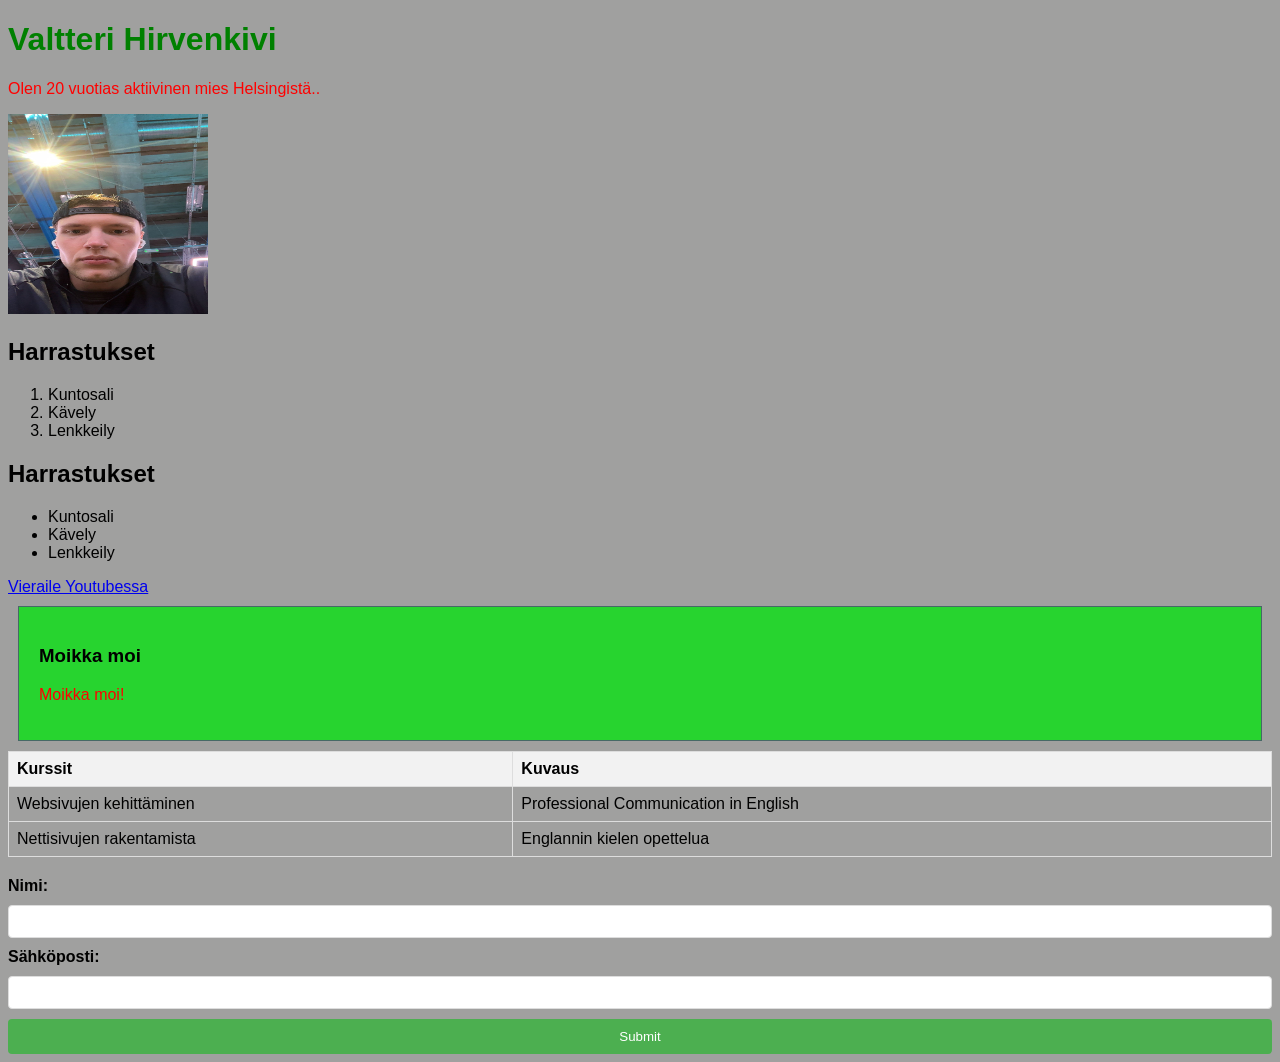
<file: WS02_CSS/index.html>
<!DOCTYPE html>
<html>
<head>
    <title>Valtteri Hirvenkivi</title>
    <link rel="stylesheet" href="styles/style.css">
</head>

<body>

    <h1>Valtteri Hirvenkivi</h1>

    <p>Olen 20 vuotias aktiivinen mies Helsingistä..</p>

    <img src="images/IMG_valtteri.jpg" width="200" height="200">

    <h2>Harrastukset</h2>

    <ol>
        <li>Kuntosali</li>
        <li>Kävely</li>
        <li>Lenkkeily</li>
    </ol>

    <h2>Harrastukset</h2>

    <ul>
        <li>Kuntosali</li>
        <li>Kävely</li>
        <li>Lenkkeily</li>
    </ul>

    <a href="https://www.youtube.com/">Vieraile Youtubessa</a>

    <div class="content-box">
        <h3>Moikka moi</h3>
        <p>Moikka moi!</p>
    </div>

    <table>
        <tr>
            <th>Kurssit</th>
            <th>Kuvaus</th>
        </tr>
        <tr>
            <td>Websivujen kehittäminen</td>
            <td>Professional Communication in English</td>
        </tr>
        <tr>
            <td>Nettisivujen rakentamista</td>
            <td>Englannin kielen opettelua</td>
        </tr>
    </table>

    <form>
        <label for="name">Nimi:</label>
        <input type="text" id="name" name="name">

        <label for="email">Sähköposti:</label>
        <input type="email" id="email" name="email">

        <input type="submit" value="Submit">
    </form>

</body>
</html>
</file>
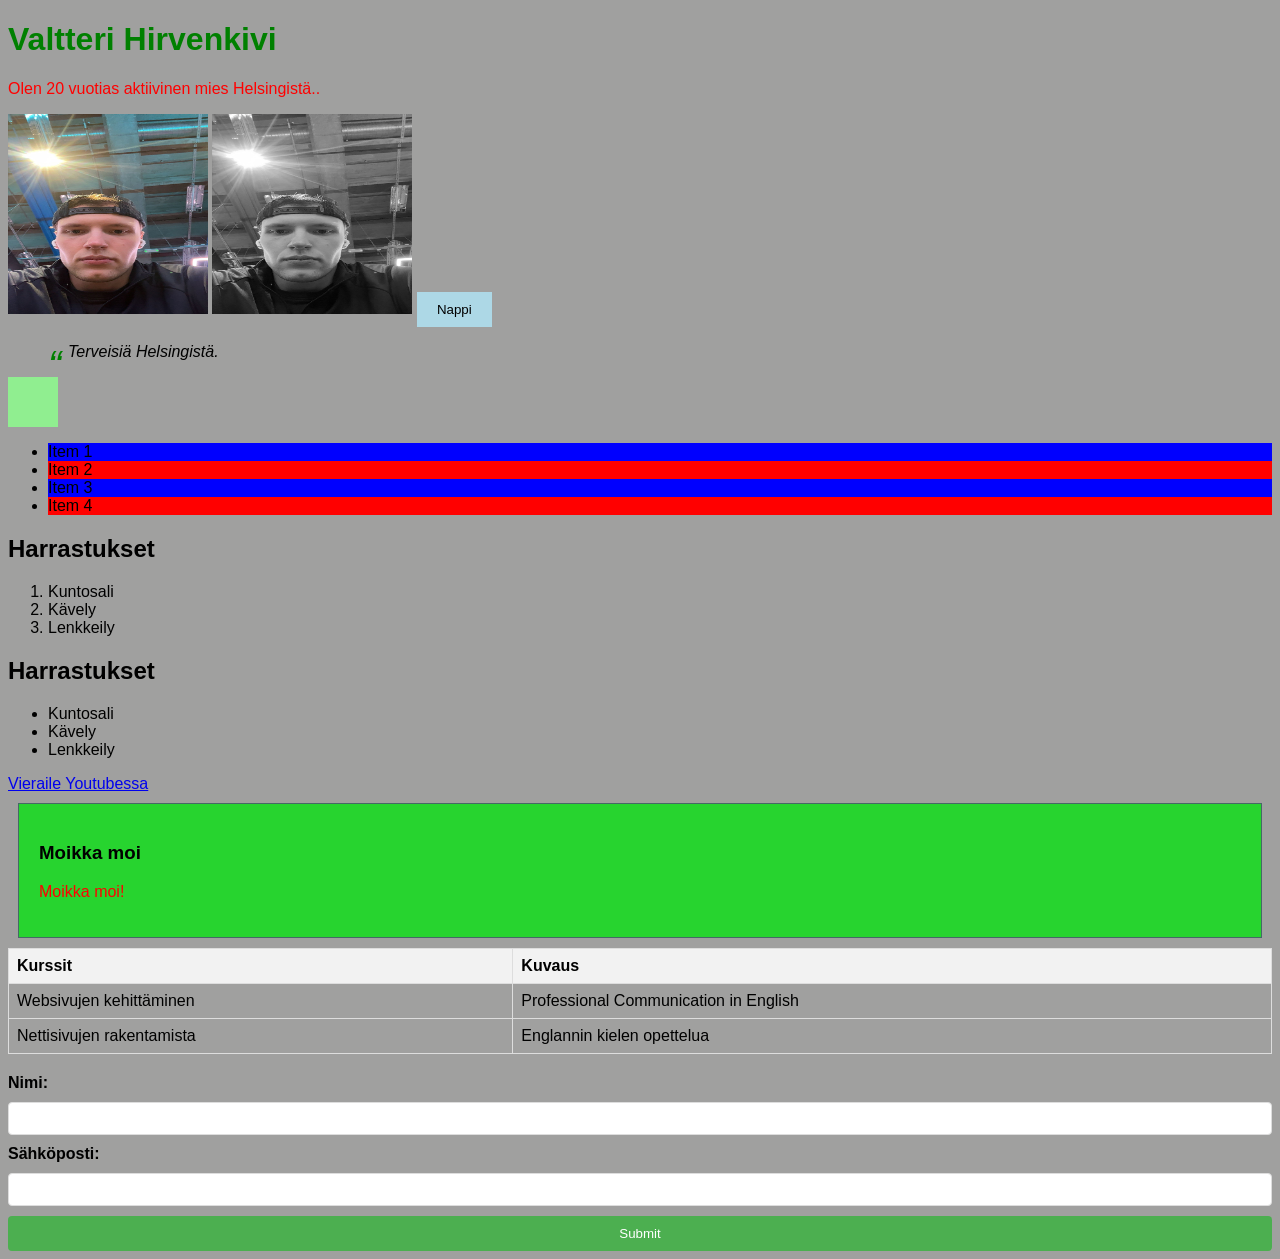
<file: WS03_CSS_Adv/index.html>
<!DOCTYPE html>
<html>
<head>
    <title>Valtteri Hirvenkivi</title>
    <link rel="stylesheet" href="styles/style.css">
</head>

<body>

    <h1>Valtteri Hirvenkivi</h1>

    <p>Olen 20 vuotias aktiivinen mies Helsingistä..</p>

    <img src="images/IMG_valtteri.jpg" width="200" height="200">

    <img src="./images/IMG_valtteri.jpg" alt="Sample Image" class="filter-image" width="200" height="200">

    <button class="transition-button">Nappi</button>

    <blockquote class="quote">
        Terveisiä Helsingistä.
      </blockquote>

    <div class="animation-box"></div>

    <ul class="pseudo-list">
        <li>Item 1</li>
        <li>Item 2</li>
        <li>Item 3</li>
        <li>Item 4</li>
      </ul>

    <h2>Harrastukset</h2>

    <ol>
        <li>Kuntosali</li>
        <li>Kävely</li>
        <li>Lenkkeily</li>
    </ol>

    <h2>Harrastukset</h2>

    <ul>
        <li>Kuntosali</li>
        <li>Kävely</li>
        <li>Lenkkeily</li>
    </ul>

    <a href="https://www.youtube.com/">Vieraile Youtubessa</a>

    <div class="content-box">
        <h3>Moikka moi</h3>
        <p>Moikka moi!</p>
    </div>

    <table>
        <tr>
            <th>Kurssit</th>
            <th>Kuvaus</th>
        </tr>
        <tr>
            <td>Websivujen kehittäminen</td>
            <td>Professional Communication in English</td>
        </tr>
        <tr>
            <td>Nettisivujen rakentamista</td>
            <td>Englannin kielen opettelua</td>
        </tr>
    </table>

    <form>
        <label for="name">Nimi:</label>
        <input type="text" id="name" name="name">

        <label for="email">Sähköposti:</label>
        <input type="email" id="email" name="email">

        <input type="submit" value="Submit">
    </form>

</body>
</html>
</file>
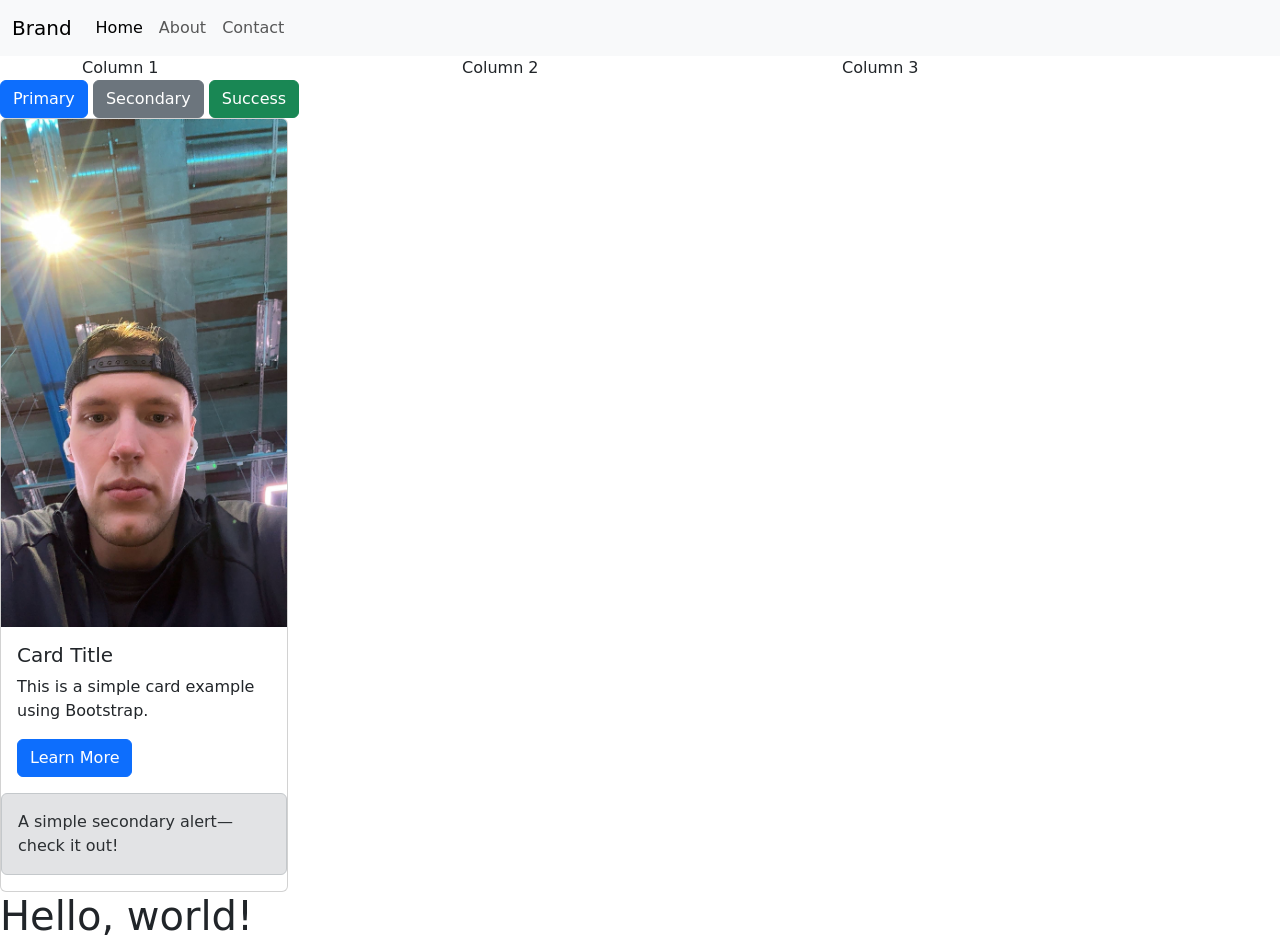
<file: WS06_Bootstrap/index.html>
<!doctype html>
<html lang="en">
  <head>
<link href="https://cdn.jsdelivr.net/npm/bootstrap@5.3.0/dist/css/bootstrap.min.css" rel="stylesheet">
<script src="https://cdn.jsdelivr.net/npm/bootstrap@5.3.0/dist/js/bootstrap.bundle.min.js"></script>
    <meta charset="utf-8">
    <meta name="viewport" content="width=device-width, initial-scale=1">
    <title>Bootstrap demo</title>
  </head>
  <body>
    <nav class="navbar navbar-expand-lg navbar-light bg-light">
  <div class="container-fluid">
    <a class="navbar-brand" href="#">Brand</a>
    <button class="navbar-toggler" type="button" data-bs-toggle="collapse" data-bs-target="#navbarNav" aria-controls="navbarNav" aria-expanded="false" aria-label="Toggle navigation">
      <span class="navbar-toggler-icon"></span>
    </button>
    <div class="collapse navbar-collapse" id="navbarNav">
      <ul class="navbar-nav me-auto mb-2 mb-lg-0">
        <li class="nav-item"><a class="nav-link active" aria-current="page" href="#">Home</a></li>
        <li class="nav-item"><a class="nav-link" href="#">About</a></li>
        <li class="nav-item"><a class="nav-link" href="#">Contact</a></li>
      </ul>
    </div>
  </div>
</nav>
<div class="container">
  <div class="row">
    <div class="col-md-4 col-12">Column 1</div>
    <div class="col-md-4 col-12">Column 2</div>
    <div class="col-md-4 col-12">Column 3</div>
  </div>
</div>
<button class="btn btn-primary">Primary</button>
<button class="btn btn-secondary">Secondary</button>
<button class="btn btn-success">Success</button>
<div class="card" style="width: 18rem;">
  <img src="images/IMG_valtteri.jpg" class="card-img-top" alt="Card Image">
  <div class="card-body">
    <h5 class="card-title">Card Title</h5>
    <p class="card-text">This is a simple card example using Bootstrap.</p>
    <a href="#" class="btn btn-primary">Learn More</a>
  </div>
<div class="alert alert-secondary" role="alert">
  A simple secondary alert—check it out!
</div>
</div>
    <h1>Hello, world!</h1>
  </body>
</html>
</file>
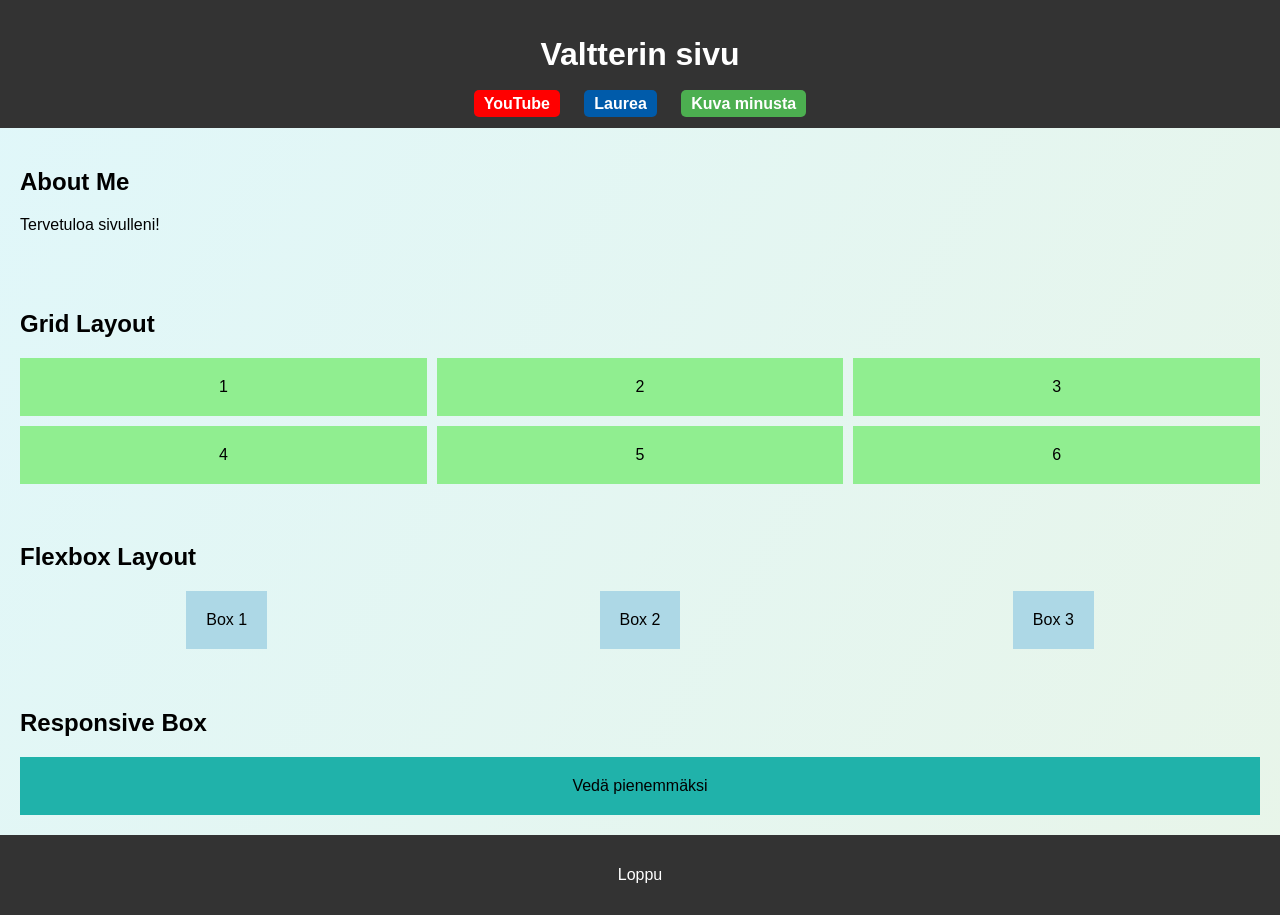
<file: WS_04_Page_layout/index.html>
<!DOCTYPE html>
<html lang="en">
<head>
  <meta charset="UTF-8">
  <meta name="viewport" content="width=device-width, initial-scale=1.0">
  <title>Valtterin sivu</title>

  <link rel="stylesheet" href="styles/style.css">
  <link rel="icon" type="image/jpg" href="images/IMG_valtteri.jpg">
</head>

<body>

<header>
  <h1>Valtterin sivu</h1>

  <nav>
    <ul class="nav-list">
      <li><a class="youtube" href="https://www.youtube.com" target="_blank">YouTube</a></li>
      <li><a class="laurea" href="https://www.laurea.fi" target="_blank">Laurea</a></li>
      <li><a class="kuva" href="images/IMG_valtteri.jpg" target="_blank">Kuva minusta</a></li>
    </ul>
  </nav>
</header>

  <main>

 <section id="about" class="card">
  <h2>About Me</h2>
  <p>Tervetuloa sivulleni!</p>
  </section>

    <section id="services">
      <h2>Grid Layout</h2>
      <div class="grid-container">
        <div class="grid-item">1</div>
        <div class="grid-item">2</div>
        <div class="grid-item">3</div>
        <div class="grid-item">4</div>
        <div class="grid-item">5</div>
        <div class="grid-item">6</div>
      </div>
    </section>

    <section>
      <h2>Flexbox Layout</h2>
      <div class="flex-container">
        <div class="box">Box 1</div>
        <div class="box">Box 2</div>
        <div class="box">Box 3</div>
      </div>
    </section>

    <section id="contact">
      <h2>Responsive Box</h2>
      <div class="responsive-box">
        Vedä pienemmäksi
      </div>
    </section>

  </main>

  <footer>
    <p>Loppu</p>
  </footer>

</body>
</html>
</file>
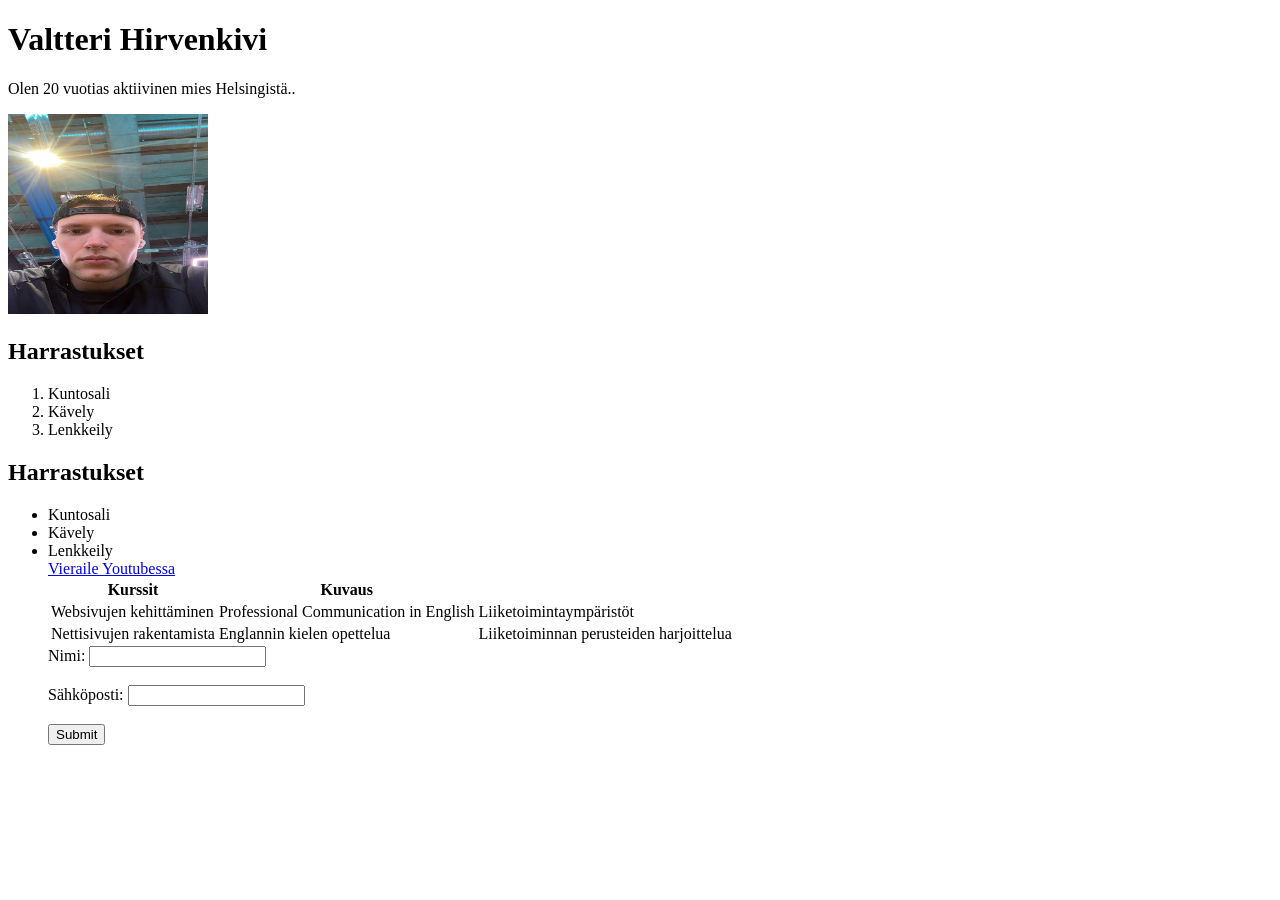
<file: WS01_HTML/tuntiharjoitus/index.html>
<!DOCTYPE html>
    <html>
    <head>
        <title>Valtteri Hirvenkivi</title>
    </head>
    <body>
        <h1>Valtteri Hirvenkivi</h1>
        <p>Olen 20 vuotias aktiivinen mies Helsingistä..</p>
        <img src="images/IMG_valtteri.jpg" width="200" height="200">
        <h2>Harrastukset</h2>
    <ol>
        <li>Kuntosali</li>
        <li>Kävely</li>
        <li>Lenkkeily</li>
    </ol>
    
    <h2>Harrastukset</h2>
    <ul>
        <li>Kuntosali</li>
        <li>Kävely</li>
        <li>Lenkkeily</li>
        <a href="https://www.youtube.com/">Vieraile Youtubessa</a>
        <table>
    <tr>
        <th>Kurssit</th>
        <th>Kuvaus</th>
    </tr>
    <tr>
        <td>Websivujen kehittäminen</td>
        <td>Professional Communication in English</td>
        <td>Liiketoimintaympäristöt</td>
        
    </tr>
    <tr>
        <td>Nettisivujen rakentamista</td>
        <td>Englannin kielen opettelua</td>
        <td>Liiketoiminnan perusteiden harjoittelua</td>
    </tr>
    </table>
    <form>
    <label for="name">Nimi:</label>
    <input type="text" id="name" name="name"><br><br>
    <label for="email">Sähköposti:</label>
    <input type="email" id="email" name="email"><br><br>
    <input type="submit" value="Submit">
    </form>
    </ul>
    </body>
    </html>
</file>
<file: WS02_CSS/styles/style.css>
body {
    background-color: rgb(160, 160, 159);
    font-family: Arial, sans-serif;
}

h1 {
    color: green;
    font-size: 2em;
}

p {
    color: rgb(255, 0, 0);
}

.content-box {
    padding: 20px;
    margin: 10px;
    background-color: #27d42f;
    border: 1px solid #466966;
}

table {
    width: 100%;
    border-collapse: collapse;
}

th, td {
    border: 1px solid #ddd;
    padding: 8px;
    text-align: left;
}

th {
    background-color: #f2f2f2;
}

form {
    display: flex;
    flex-direction: column;
    gap: 10px;
    margin-top: 20px;
}

label {
    font-weight: bold;
}

input[type="text"],
input[type="email"] {
    padding: 8px;
    border: 1px solid #ddd;
    border-radius: 4px;
}

input[type="submit"] {
    background-color: #4CAF50;
    color: white;
    padding: 10px;
    border: none;
    border-radius: 4px;
    cursor: pointer;
}

input[type="submit"]:hover {
    background-color: #45a049;
}
</file>
<file: WS03_CSS_Adv/styles/style.css>
body {
    background-color: rgb(160, 160, 159);
    font-family: Arial, sans-serif;
}

h1 {
    color: green;
    font-size: 2em;
}

p {
    color: rgb(255, 0, 0);
}

.content-box {
    padding: 20px;
    margin: 10px;
    background-color: #27d42f;
    border: 1px solid #466966;
}

table {
    width: 100%;
    border-collapse: collapse;
}

th, td {
    border: 1px solid #ddd;
    padding: 8px;
    text-align: left;
}

th {
    background-color: #f2f2f2;
}

form {
    display: flex;
    flex-direction: column;
    gap: 10px;
    margin-top: 20px;
}

label {
    font-weight: bold;
}

input[type="text"],
input[type="email"] {
    padding: 8px;
    border: 1px solid #ddd;
    border-radius: 4px;
}

input[type="submit"] {
    background-color: #4CAF50;
    color: white;
    padding: 10px;
    border: none;
    border-radius: 4px;
    cursor: pointer;
}

input[type="submit"]:hover {
    background-color: #45a049;
}

.transition-button {
        background-color: lightblue;
        padding: 10px 20px;
        border: none;
        cursor: pointer;
        transition: background-color 0.3s ease;
      }
      
      .transition-button:hover {
        background-color: lightcoral;
      }

      .animation-box {
        width: 50px;
        height: 50px;
        background-color: lightgreen;
        position: relative;
        animation: move 2s infinite alternate;
      }
      
      @keyframes move {
        from {
          left: 0;
        }
        to {
          left: 100px;
        }
      }

      .pseudo-list li:nth-child(odd) {
        background-color: blue;
      }
      
      .pseudo-list li:nth-child(even) {
        background-color: red;
      }

      .filter-image {
        filter: grayscale(100%);
        transition: filter 0.3s ease;
      }
      
      .filter-image:hover {
        filter: grayscale(0%);
      }

      .quote {
        position: relative;
        padding-left: 20px;
        font-style: italic;
      }
      
      .quote::before {
        content: '“';
        font-size: 40px;
        position: absolute;
        left: 0;
        top: 0;
        color: green;
      }
</file>
<file: WS_04_Page_layout/styles/style.css>
body {
  font-family: Arial, sans-serif;
  margin: 0;
}

header, footer {
  background-color: #333;
  color: white;
  padding: 15px;
  text-align: center;
}

nav ul {
  list-style: none;
  padding: 0;
  margin: 10px 0 0 0;
}

nav ul li {
  display: inline;
  margin: 0 10px;
}

nav ul li a {
  color: white;
  text-decoration: none;
}

section {
  padding: 20px;
}

.grid-container {
  display: grid;
  grid-template-columns: repeat(3, 1fr);
  gap: 10px; /* moderni versio grid-gapista */
}

.grid-item {
  background-color: lightgreen;
  padding: 20px;
  text-align: center;
}

.flex-container {
  display: flex;
  justify-content: space-around;
  align-items: center;
}

.box {
  background-color: lightblue;
  padding: 20px;
  text-align: center;
}

.responsive-box {
  padding: 20px;
  text-align: center;
}

@media (max-width: 600px) {
  .responsive-box {
    background-color: lightcoral;
  }
}

@media (min-width: 601px) {
  .responsive-box {
    background-color: lightseagreen;
  }
}
.nav-list {
  list-style: none;
  padding: 0;
  margin: 0;
}

.nav-list li {
  display: inline;
  margin: 0 10px;
}

.nav-list a {
  text-decoration: none;
  font-weight: bold;
  padding: 5px 10px;
  border-radius: 5px;
  color: white;
}

.youtube {
  background-color: #ff0000;
}

.laurea {
  background-color: #005baa;
}

.kuva {
  background-color: #4caf50;
}

.nav-list a:hover {
  opacity: 0.8;
}
.nav-list a {
  transition: transform 0.2s ease, box-shadow 0.2s ease;
}

.nav-list a:hover {
  transform: translateY(-3px) scale(1.05);
  box-shadow: 0 5px 15px rgba(0,0,0,0.3);
}
body {
  margin: 0;
  font-family: Arial, sans-serif;
  background: linear-gradient(120deg, #e0f7fa, #e8f5e9);
}

header {
  position: sticky;
  top: 0;
  background-color: #333;
  z-index: 1000;
}
</file>
